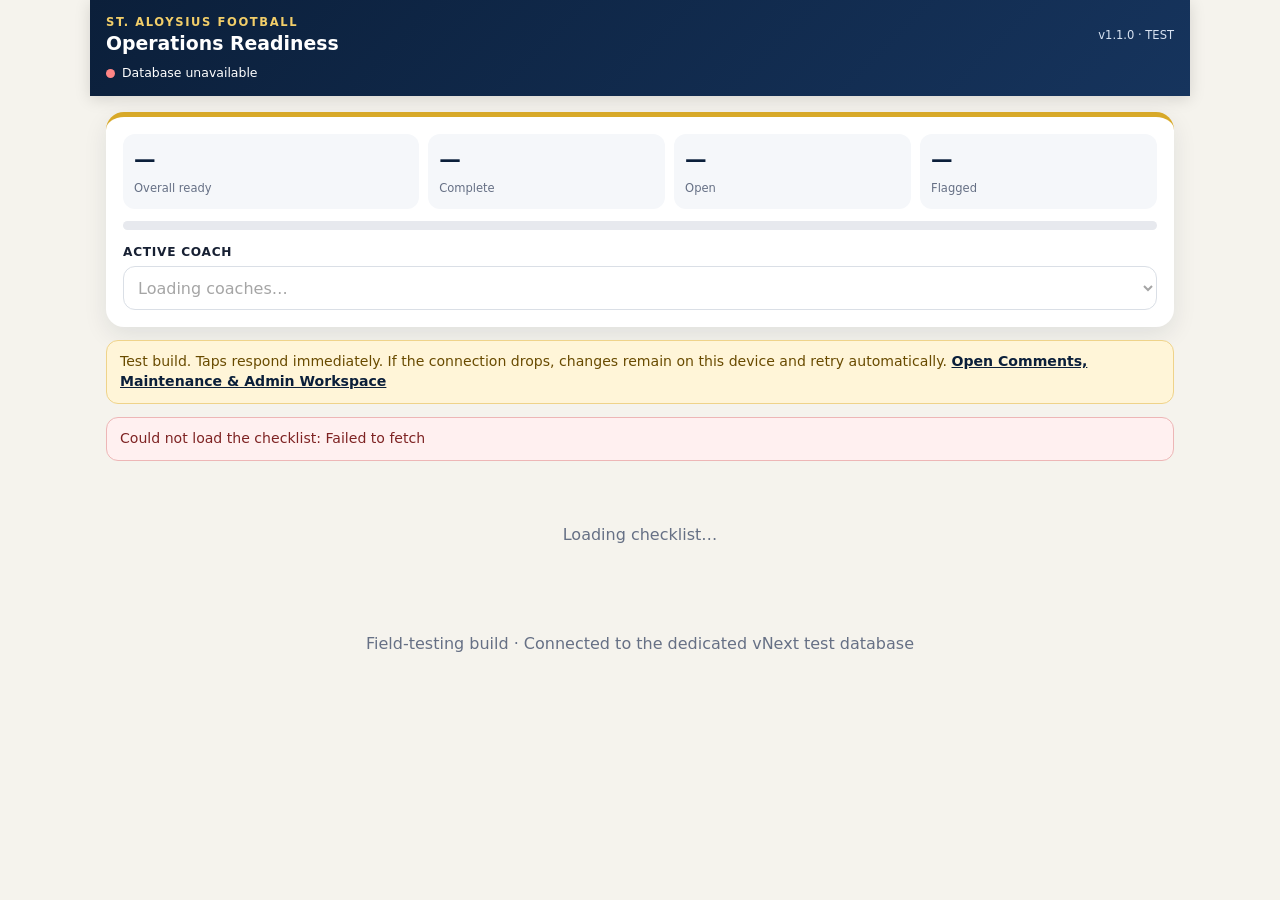
<file: index.html>
<!doctype html>
<html lang="en">
<head>
  <meta charset="utf-8">
  <meta name="viewport" content="width=device-width,initial-scale=1,viewport-fit=cover">
  <meta name="theme-color" content="#0b1f3a">
  <title>SAS Football Readiness · Test v1.1.0</title>
  <style>
    :root{--navy:#0b1f3a;--navy2:#16345d;--gold:#d8a928;--ink:#172033;--muted:#667085;--paper:#f5f3ed;--card:#fff;--line:#dfe3ea;--ok:#237a52;--warn:#9b5c00;--bad:#a53131;--shadow:0 8px 24px rgba(11,31,58,.09)}
    *{box-sizing:border-box}body{margin:0;background:var(--paper);color:var(--ink);font:16px/1.42 system-ui,-apple-system,Segoe UI,Roboto,sans-serif}button,select,input,textarea{font:inherit}button{touch-action:manipulation;min-height:44px}.app{max-width:1100px;margin:auto;min-height:100vh}
    header{position:sticky;top:0;z-index:20;background:linear-gradient(135deg,var(--navy),var(--navy2));color:#fff;padding:14px max(16px,env(safe-area-inset-left));box-shadow:0 3px 15px #0002}.brand{display:flex;align-items:center;justify-content:space-between;gap:12px}.eyebrow{font-size:.72rem;letter-spacing:.14em;text-transform:uppercase;color:#f2ce69;font-weight:800}.title{font-size:1.18rem;font-weight:850}.version{font-size:.72rem;color:#d7e2f1}.sync{display:flex;align-items:center;gap:7px;font-size:.78rem;margin-top:7px}.dot{width:9px;height:9px;border-radius:50%;background:#8da2bd}.dot.live{background:#43c587}.dot.pending{background:#f2c14e}.dot.error{background:#ff8585}
    main{padding:16px}.hero{background:var(--card);border-radius:18px;padding:17px;box-shadow:var(--shadow);border-top:5px solid var(--gold)}.metrics{display:grid;grid-template-columns:1.25fr repeat(3,1fr);gap:9px}.metric{padding:11px;border-radius:12px;background:#f5f7fa}.metric strong{display:block;font-size:1.35rem;color:var(--navy)}.metric span{font-size:.72rem;color:var(--muted)}.bar{height:9px;border-radius:99px;background:#e7e9ee;overflow:hidden;margin-top:12px}.bar i{display:block;height:100%;background:linear-gradient(90deg,var(--gold),#55a66e);width:0}.coach{margin-top:14px}.coach label{display:block;font-size:.76rem;font-weight:800;text-transform:uppercase;letter-spacing:.06em;margin-bottom:5px}.coach select{width:100%;min-height:44px;padding:10px;border:1px solid #cbd2dc;border-radius:12px;background:white}.notice{margin:13px 0;padding:11px 13px;border-radius:12px;background:#fff5d8;color:#694b00;border:1px solid #efd38a;font-size:.88rem}.notice.error{background:#fff0f0;color:#7e2323;border-color:#edb6b6}.notice button{margin-left:8px;border:0;background:var(--navy);color:#fff;padding:7px 11px;border-radius:8px}
    .toolbar{display:flex;gap:8px;margin:14px 0;overflow:auto}.filter{white-space:nowrap;border:1px solid #cbd2dc;background:#fff;color:var(--navy);padding:10px 13px;border-radius:999px;font-weight:750}.filter.active{background:var(--navy);color:#fff}.area{margin:14px 0 22px}.area-head{border-radius:17px 17px 0 0;color:#fff;padding:15px 16px;background:var(--accent,var(--navy));display:flex;justify-content:space-between}.area-title{font-size:1.08rem;font-weight:850}.area-meta{font-size:.75rem;opacity:.9}.subcategory{background:#fff;border:1px solid var(--line);border-top:0;padding:14px}.subcategory:last-child{border-radius:0 0 17px 17px}.subcategory h3{margin:0 0 10px;color:var(--accent,var(--navy));font-size:.9rem;text-transform:uppercase}
    details.asset{border:1px solid var(--line);border-radius:12px;margin:9px 0;background:#fbfcfd;overflow:hidden}details.asset>summary{cursor:pointer;list-style:none;padding:13px;min-height:48px;display:flex;align-items:center;justify-content:space-between;font-weight:800}details.asset>summary::-webkit-details-marker{display:none}.asset-count{font-size:.74rem;color:var(--muted);font-weight:650}.leaf{padding:12px;border:1px solid var(--line);border-radius:12px;background:#fff;margin:9px 0}.leaf.saving{border-color:#e3bd51}.leaf.pending{border-color:#d8a928}.leaf.save-error{border-color:#d36b6b}.leaf-top{display:grid;grid-template-columns:48px 1fr auto;align-items:start;gap:10px}.check{width:46px;height:46px;border:2px solid #9da8b7;border-radius:10px;background:#fff;color:#536173;font-size:1.2rem;cursor:pointer}.check.complete{background:var(--ok);color:#fff;border-color:var(--ok)}.check.busy{pointer-events:none}.req{font-weight:800}.asset-name,.leaf-meta{font-size:.78rem;color:var(--muted)}.status{font-size:.7rem;padding:5px 8px;border-radius:999px;background:#eef1f5;color:#576171;font-weight:800}.status.complete{background:#ddf2e7;color:#17633f}.status.flagged{background:#ffe3e3;color:#8f2828}.leaf-meta{margin:8px 0 0 58px}.qty{display:flex;align-items:center;gap:7px;margin-top:9px}.qty input{width:76px;min-height:44px;padding:7px;border:1px solid #ccd3dd;border-radius:8px}.secondary{margin:10px 0 0 58px}.secondary summary{cursor:pointer;color:var(--navy);font-size:.8rem;font-weight:800;min-height:44px;display:flex;align-items:center}.secondary-panel{padding:10px;background:#f5f7fa;border-radius:9px}.secondary textarea,.secondary select{width:100%;min-height:44px;margin-top:7px;border:1px solid #ccd3dd;border-radius:8px;padding:9px;background:#fff}.secondary textarea{min-height:78px}.flag-toggle{display:flex;align-items:center;gap:8px;font-weight:750;min-height:44px}.save-details{margin-top:9px;border:0;border-radius:9px;padding:9px 13px;background:var(--navy);color:#fff;font-weight:800}.empty{text-align:center;padding:35px;color:var(--muted)}
    @media(max-width:560px){main{padding:12px}.metrics{grid-template-columns:1fr 1fr}.leaf-top{grid-template-columns:48px 1fr}.status{grid-column:2}.secondary,.leaf-meta{margin-left:0}}
  </style>
</head>
<body><div class="app">
  <header><div class="brand"><div><div class="eyebrow">St. Aloysius Football</div><div class="title">Operations Readiness</div></div><div class="version">v1.1.0 · TEST</div></div><div class="sync"><span id="syncDot" class="dot"></span><span id="syncText">Connecting…</span></div></header>
  <main><section class="hero"><div class="metrics"><div class="metric"><strong id="pct">—</strong><span>Overall ready</span></div><div class="metric"><strong id="complete">—</strong><span>Complete</span></div><div class="metric"><strong id="open">—</strong><span>Open</span></div><div class="metric"><strong id="flagged">—</strong><span>Flagged</span></div></div><div class="bar"><i id="progress"></i></div><div class="coach"><label for="coach">Active coach</label><select id="coach" disabled><option>Loading coaches…</option></select></div></section>
    <div class="notice">Test build. Taps respond immediately. If the connection drops, changes remain on this device and retry automatically. <a href="admin.html" style="font-weight:800;color:#0b1f3a">Open Comments, Maintenance &amp; Admin Workspace</a></div><div id="error" class="notice error" hidden></div><nav id="filters" class="toolbar"></nav><section id="content"><div class="empty">Loading checklist…</div></section>
  </main><footer class="empty">Field-testing build · Connected to the dedicated vNext test database</footer>
</div><script>
const API='https://script.google.com/macros/s/AKfycbwGG34doMDN9dkpfN-yKpSxEhS94AooAWK1hVWm_nqiz6KeowvAHrMf9Mc-rNPuaEBa/exec';
const QUEUE_KEY='sas-readiness-v110-queue',COACH_KEY='sas-active-coach',OPEN_KEY='sas-readiness-open-assets',CACHE_KEY='sas-readiness-v110-items',COACHES_CACHE_KEY='sas-readiness-v110-coaches';
const palette={'Equipment & Gear':'#27745a','Health, Medical & Safety':'#a33d42','Field & Facilities':'#2f6690','Uniforms':'#996b22','Staff Certifications & Compliance':'#6a4b8a'};
const countWords=/football|tee|cone|pylon|bag|shield|dummy|dummies|jersey|helmet|marker|ball|pad|cleat|sock|short|shirt|towel|vest|radio|chain/i;
let items=[],active='All',busy=new Set(); const $=s=>document.querySelector(s); const esc=v=>String(v??'').replace(/[&<>"']/g,c=>({'&':'&amp;','<':'&lt;','>':'&gt;','"':'&quot;',"'":'&#39;'}[c]));
const readJSON=(k,d)=>{try{return JSON.parse(localStorage.getItem(k))??d}catch{return d}}; const writeJSON=(k,v)=>localStorage.setItem(k,JSON.stringify(v));
function queue(){return readJSON(QUEUE_KEY,[])} function setQueue(q){writeJSON(QUEUE_KEY,q);setSync()} function requestId(){return 'WEB-'+Date.now()+'-'+crypto.getRandomValues(new Uint32Array(1))[0].toString(36)}
async function api(action){const r=await fetch(API+'?action='+encodeURIComponent(action));if(!r.ok)throw Error('Server returned '+r.status);const d=await r.json();if(!d.ok)throw Error(d.error||'Request failed');return d}
async function postApi(payload){const r=await fetch(API,{method:'POST',headers:{'Content-Type':'text/plain;charset=utf-8'},body:JSON.stringify(payload)});if(!r.ok)throw Error('Server returned '+r.status);const d=await r.json();if(!d.ok)throw Error(d.error||'Save failed');return d}
function setSync(message,type){const n=queue().length;$('#syncDot').className='dot '+(type||(n?'pending':navigator.onLine?'live':'error'));$('#syncText').textContent=message||(n?`${n} change${n===1?'':'s'} pending sync`:navigator.onLine?'All changes synced':'Offline')}
function dashboard(){const complete=items.filter(x=>x.Status==='Complete').length,flagged=items.filter(x=>x.Flagged==='Yes').length,pct=items.length?Math.round(complete/items.length*100):0;$('#pct').textContent=pct+'%';$('#complete').textContent=complete;$('#open').textContent=items.length-complete;$('#flagged').textContent=flagged;$('#progress').style.width=pct+'%'}
function groups(list,key){return list.reduce((m,x)=>((m[x[key]]??=[]).push(x),m),{})}
function leaf(x,showAsset){const done=x.Status==='Complete',flag=x.Flagged==='Yes',pending=queue().some(q=>q.payload.itemId===x['Item ID']);return `<article class="leaf ${pending?'pending':''}" data-id="${esc(x['Item ID'])}"><div class="leaf-top"><button class="check ${done?'complete':''} ${busy.has(x['Item ID'])?'busy':''}" type="button" aria-label="${done?'Reopen':'Mark complete'}">${done?'✓':'□'}</button><div><div class="req">${esc(x.Requirement)}</div>${showAsset?`<div class="asset-name">${esc(x.Asset)}</div>`:''}${countWords.test(x.Asset+' '+x.Requirement)?`<label class="qty">Quantity <input value="${esc(x.Quantity)}" inputmode="numeric"></label>`:''}</div><span class="status ${flag?'flagged':done?'complete':''}">${flag?'Flagged':done?'Complete':'Open'}</span></div><div class="leaf-meta">${pending?'Saved locally · Pending sync':x['Last Updated By']?`Last updated by ${esc(x['Last Updated By'])}${x['Last Updated']?' · '+esc(x['Last Updated']):''}`:'Not yet completed'}</div><details class="secondary"><summary>Notes &amp; flag details</summary><div class="secondary-panel"><label class="flag-toggle"><input class="flag-input" type="checkbox" ${flag?'checked':''}> Flag this item</label><select class="reason-input"><option value="">Select reason…</option>${['Needs Repair','Missing','Needs Purchase','Needs Cleaning','Needs Replacement','Certification Expiring','Other'].map(r=>`<option ${x['Flag Reason']===r?'selected':''}>${r}</option>`).join('')}</select><textarea class="notes-input" placeholder="Optional note; phone keyboard dictation is supported">${esc(x.Notes)}</textarea><button class="save-details" type="button">Save details</button></div></details></article>`}
function render(){const scrollY=window.scrollY,opened=new Set(readJSON(OPEN_KEY,[]));const shown=active==='All'?items:items.filter(x=>x.Category===active);const cats=groups(shown,'Category');$('#content').innerHTML=Object.entries(cats).map(([cat,rows])=>`<section class="area" style="--accent:${palette[cat]||'#0b1f3a'}"><div class="area-head"><div><div class="area-title">${esc(cat)}</div><div class="area-meta">${rows.filter(x=>x.Status==='Complete').length} of ${rows.length} complete</div></div><div>${rows.length} checks</div></div>${Object.entries(groups(rows,'Subcategory')).map(([sub,srows])=>`<div class="subcategory"><h3>${esc(sub)}</h3>${Object.entries(groups(srows,'Asset')).map(([asset,arows])=>arows.length===1?leaf(arows[0],true):`<details class="asset" data-key="${esc(cat+'|'+sub+'|'+asset)}" ${opened.has(cat+'|'+sub+'|'+asset)?'open':''}><summary><span>${esc(asset)}</span><span class="asset-count">${arows.filter(x=>x.Status==='Complete').length} of ${arows.length}</span></summary><div style="padding:0 10px 6px">${arows.map(x=>leaf(x,false)).join('')}</div></details>`).join('')}</div>`).join('')}</section>`).join('')||'<div class="empty">No items found.</div>';requestAnimationFrame(()=>scrollTo(0,scrollY));dashboard()}
function filters(){const cats=['All',...new Set(items.map(x=>x.Category))];$('#filters').innerHTML=cats.map(c=>`<button class="filter ${c===active?'active':''}" data-cat="${esc(c)}">${esc(c==='All'?'All areas':c)}</button>`).join('')}
function coach(){const v=$('#coach').value;if(!v)throw Error('Select your coach name first.');return v}
function optimistic(payload){const x=items.find(i=>i['Item ID']===payload.itemId);if(!x)return;Object.assign(x,{Status:payload.status,Quantity:payload.quantity,Flagged:payload.flagged?'Yes':'No','Flag Reason':payload.flagReason,Notes:payload.notes,'Last Updated By':payload.coach,'Last Updated':new Date().toISOString()});writeJSON(CACHE_KEY,items)}
async function save(card,detailsOnly){const id=card.dataset.id;if(busy.has(id))return;const item=items.find(x=>x['Item ID']===id);let who;try{who=coach()}catch(e){alert(e.message);return}const payload={action:'saveChecklistItem',requestId:requestId(),itemId:id,coach:who,status:detailsOnly?item.Status:(item.Status==='Complete'?'Open':'Complete'),quantity:card.querySelector('.qty input')?.value??item.Quantity,flagged:card.querySelector('.flag-input').checked,flagReason:card.querySelector('.reason-input').value,notes:card.querySelector('.notes-input').value,version:item.Version};busy.add(id);optimistic(payload);setQueue([...queue(),{payload,createdAt:new Date().toISOString()}]);render();setSync('Saved locally · Syncing…','pending');await flush()}
async function flush(){if(!navigator.onLine||!queue().length){setSync();return}let q=queue();for(const entry of [...q]){try{const r=await postApi(entry.payload),x=items.find(i=>i['Item ID']===entry.payload.itemId);if(x&&r.item)Object.assign(x,{Status:r.item.status,Quantity:r.item.quantity,Flagged:r.item.flagged,'Flag Reason':r.item.flagReason,Notes:r.item.notes,'Last Updated By':r.item.lastUpdatedBy,'Last Updated':r.item.lastUpdated,Version:r.item.version});q=q.filter(e=>e.payload.requestId!==entry.payload.requestId);setQueue(q);busy.delete(entry.payload.itemId)}catch(e){busy.delete(entry.payload.itemId);setSync('Sync failed · Tap here to retry','error');render();return}}render();setSync('All changes synced','live')}
$('#content').addEventListener('click',e=>{const card=e.target.closest('.leaf');if(!card)return;if(e.target.closest('.check'))save(card,false);if(e.target.closest('.save-details'))save(card,true)});$('#content').addEventListener('toggle',e=>{if(!e.target.matches('details.asset'))return;const open=new Set(readJSON(OPEN_KEY,[]));e.target.open?open.add(e.target.dataset.key):open.delete(e.target.dataset.key);writeJSON(OPEN_KEY,[...open])},true);$('#filters').addEventListener('click',e=>{const b=e.target.closest('button');if(!b)return;active=b.dataset.cat;filters();render()});$('.sync').addEventListener('click',flush);addEventListener('online',flush);addEventListener('offline',()=>setSync());
function hydrate(coaches){const s=$('#coach'),saved=localStorage.getItem(COACH_KEY)||'';s.innerHTML='<option value="">Select coach…</option>'+coaches.map(x=>`<option ${x.name===saved?'selected':''}>${esc(x.name)}</option>`).join('');s.disabled=false;s.onchange=()=>localStorage.setItem(COACH_KEY,s.value);filters();render()}async function load(){try{const [c,k]=await Promise.all([api('coaches'),api('checklist')]);items=k.items;if(items.length!==170)throw Error('Expected 170 checklist records; received '+items.length);writeJSON(CACHE_KEY,items);writeJSON(COACHES_CACHE_KEY,c.coaches);hydrate(c.coaches);setSync();flush()}catch(e){const cachedItems=readJSON(CACHE_KEY,[]),cachedCoaches=readJSON(COACHES_CACHE_KEY,[]);if(cachedItems.length){items=cachedItems;hydrate(cachedCoaches);$('#error').hidden=false;$('#error').textContent='Offline mode: showing the last saved checklist. New changes will sync when the connection returns.';setSync()}else{$('#error').hidden=false;$('#error').textContent='Could not load the checklist: '+e.message;setSync('Database unavailable','error')}}}load();
</script></body></html>
</file>
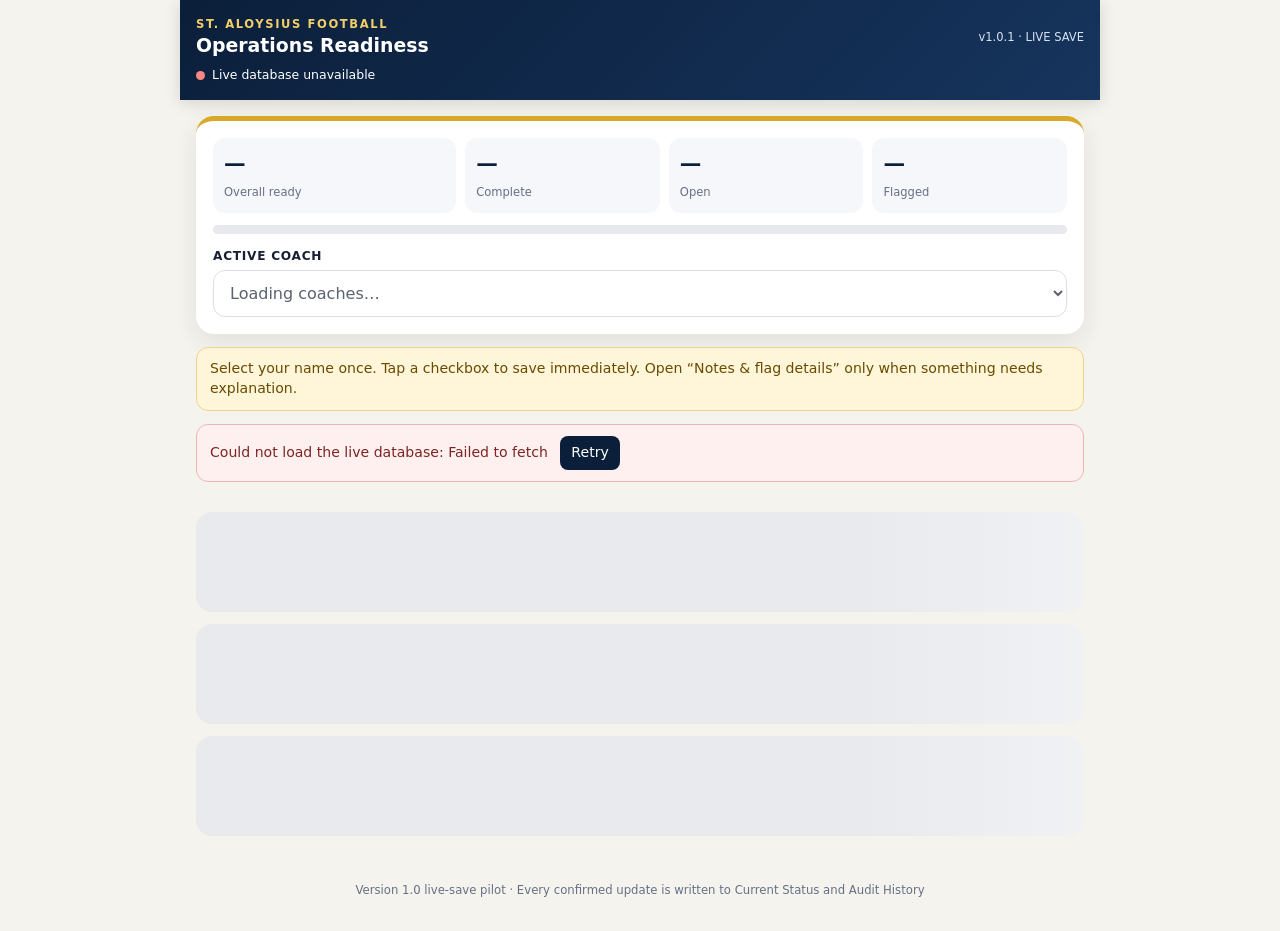
<file: archive/v1.0.1/index.html>
<!doctype html>
<html lang="en">
<head>
  <meta charset="utf-8">
  <meta name="viewport" content="width=device-width,initial-scale=1,viewport-fit=cover">
  <meta name="theme-color" content="#0b1f3a">
  <title>SAS Football Readiness · Live Read-Only v0.9.0</title>
  <style>
    :root{--navy:#0b1f3a;--navy2:#16345d;--gold:#d8a928;--ink:#172033;--muted:#667085;--paper:#f5f3ed;--card:#fff;--line:#dfe3ea;--ok:#237a52;--warn:#9b5c00;--bad:#a53131;--shadow:0 8px 24px rgba(11,31,58,.09)}
    *{box-sizing:border-box} body{margin:0;background:var(--paper);color:var(--ink);font:16px/1.42 system-ui,-apple-system,Segoe UI,Roboto,sans-serif}
    button,select,input,textarea{font:inherit} button{touch-action:manipulation}.app{max-width:920px;margin:auto;min-height:100vh}
    header{position:sticky;top:0;z-index:20;background:linear-gradient(135deg,var(--navy),var(--navy2));color:#fff;padding:16px max(16px,env(safe-area-inset-left));box-shadow:0 3px 15px #0002}
    .brand{display:flex;align-items:center;justify-content:space-between;gap:12px}.eyebrow{font-size:.72rem;letter-spacing:.14em;text-transform:uppercase;color:#f2ce69;font-weight:800}.title{font-size:1.18rem;font-weight:850}.version{font-size:.72rem;color:#d7e2f1}
    .sync{display:flex;align-items:center;gap:7px;font-size:.78rem;margin-top:7px}.dot{width:9px;height:9px;border-radius:50%;background:#8da2bd}.dot.live{background:#43c587}.dot.error{background:#ff8585}
    main{padding:16px}.hero{background:var(--card);border-radius:18px;padding:17px;box-shadow:var(--shadow);border-top:5px solid var(--gold)}
    .metrics{display:grid;grid-template-columns:1.25fr repeat(3,1fr);gap:9px}.metric{padding:11px;border-radius:12px;background:#f5f7fa}.metric strong{display:block;font-size:1.35rem;color:var(--navy)}.metric span{font-size:.72rem;color:var(--muted)}
    .bar{height:9px;border-radius:99px;background:#e7e9ee;overflow:hidden;margin-top:12px}.bar i{display:block;height:100%;background:linear-gradient(90deg,var(--gold),#55a66e);width:0}
    .coach{margin-top:14px}.coach label{display:block;font-size:.76rem;font-weight:800;text-transform:uppercase;letter-spacing:.06em;margin-bottom:5px}.coach select{width:100%;padding:12px;border:1px solid #cbd2dc;border-radius:12px;background:white;color:var(--ink)}
    .notice{margin:13px 0;padding:11px 13px;border-radius:12px;background:#fff5d8;color:#694b00;border:1px solid #efd38a;font-size:.88rem}.notice.error{background:#fff0f0;color:#7e2323;border-color:#edb6b6}.notice button{margin-left:8px;border:0;background:var(--navy);color:#fff;padding:7px 11px;border-radius:8px}
    .toolbar{display:flex;gap:8px;margin:14px 0;overflow:auto;padding-bottom:2px}.filter{white-space:nowrap;border:1px solid #cbd2dc;background:#fff;color:var(--navy);padding:10px 13px;border-radius:999px;font-weight:750}.filter.active{background:var(--navy);color:white;border-color:var(--navy)}
    .area{margin:14px 0 22px}.area-head{border-radius:17px 17px 0 0;color:white;padding:15px 16px;background:var(--accent,var(--navy));display:flex;justify-content:space-between;align-items:center}.area-title{font-size:1.08rem;font-weight:850}.area-meta{font-size:.75rem;opacity:.9}.subcategory{background:#fff;border:1px solid var(--line);border-top:0;padding:14px}.subcategory:last-child{border-radius:0 0 17px 17px}.subcategory h3{margin:0 0 10px;color:var(--accent,var(--navy));font-size:.9rem;text-transform:uppercase;letter-spacing:.045em}
    details.asset{border:1px solid var(--line);border-radius:12px;margin:9px 0;background:#fbfcfd;overflow:hidden}details.asset>summary{cursor:pointer;list-style:none;padding:13px;display:flex;align-items:center;justify-content:space-between;font-weight:800}details.asset>summary::-webkit-details-marker{display:none}.chev::after{content:'›';display:inline-block;transform:rotate(90deg);font-size:1.35rem}.asset-count{font-size:.74rem;color:var(--muted);font-weight:650;margin-right:7px}
    .leaf{padding:12px;border:1px solid var(--line);border-radius:12px;background:#fff;margin:9px 0}.leaf.saving{opacity:.66}.leaf.save-error{border-color:#d36b6b}.leaf + .leaf{margin-top:8px}.leaf-top{display:grid;grid-template-columns:46px 1fr auto;align-items:start;gap:10px}.check{width:42px;height:42px;border:2px solid #9da8b7;border-radius:10px;background:#fff;color:#536173;font-size:1.2rem;cursor:pointer}.check.complete{background:#237a52;color:#fff;border-color:#237a52}.check:disabled{cursor:wait}.req{font-weight:800}.asset-name{font-size:.78rem;color:var(--muted);margin-top:2px}.status{font-size:.7rem;padding:5px 8px;border-radius:999px;background:#eef1f5;color:#576171;font-weight:800}.status.complete{background:#ddf2e7;color:#17633f}.status.flagged{background:#ffe3e3;color:#8f2828}
    .leaf-meta{margin:8px 0 0 56px;font-size:.76rem;color:var(--muted)}.qty{display:flex;align-items:center;gap:7px;margin-top:9px}.qty input{width:76px;padding:7px;border:1px solid #ccd3dd;border-radius:8px;background:#fff}.secondary{margin:10px 0 0 56px}.secondary summary{cursor:pointer;color:var(--navy);font-size:.8rem;font-weight:800}.secondary-panel{margin-top:8px;padding:10px;background:#f5f7fa;border-radius:9px;font-size:.8rem}.secondary textarea,.secondary select{width:100%;margin-top:7px;border:1px solid #ccd3dd;border-radius:8px;padding:8px;background:#fff}.secondary textarea{min-height:62px}.flag-toggle{display:flex;align-items:center;gap:8px;font-weight:750}.save-details{margin-top:9px;border:0;border-radius:9px;padding:9px 13px;background:var(--navy);color:#fff;font-weight:800}.flagline{color:var(--bad);font-weight:800}.empty{text-align:center;padding:35px;color:var(--muted)}
    .skeleton{height:100px;border-radius:16px;margin:12px 0;background:linear-gradient(90deg,#e8eaee 25%,#f6f7f8 40%,#e8eaee 60%);background-size:300% 100%;animation:shimmer 1.4s infinite}@keyframes shimmer{to{background-position:-100% 0}}
    footer{text-align:center;color:var(--muted);font-size:.73rem;padding:18px 12px 32px}@media(max-width:560px){main{padding:12px}.metrics{grid-template-columns:1fr 1fr}.leaf-top{grid-template-columns:44px 1fr}.status{grid-column:2}.area-head{align-items:flex-start}}
  </style>
</head>
<body><div class="app">
  <header><div class="brand"><div><div class="eyebrow">St. Aloysius Football</div><div class="title">Operations Readiness</div></div><div class="version">v1.0.1 · LIVE SAVE</div></div><div class="sync"><span id="syncDot" class="dot"></span><span id="syncText">Connecting to live database…</span></div></header>
  <main>
    <section class="hero"><div class="metrics"><div class="metric"><strong id="pct">—</strong><span>Overall ready</span></div><div class="metric"><strong id="complete">—</strong><span>Complete</span></div><div class="metric"><strong id="open">—</strong><span>Open</span></div><div class="metric"><strong id="flagged">—</strong><span>Flagged</span></div></div><div class="bar"><i id="progress"></i></div><div class="coach"><label for="coach">Active coach</label><select id="coach" disabled><option>Loading coaches…</option></select></div></section>
    <div class="notice">Select your name once. Tap a checkbox to save immediately. Open “Notes &amp; flag details” only when something needs explanation.</div>
    <div id="error" class="notice error" hidden></div><nav id="filters" class="toolbar" aria-label="Checklist areas"></nav>
    <section id="content" aria-live="polite"><div class="skeleton"></div><div class="skeleton"></div><div class="skeleton"></div></section>
  </main><footer>Version 1.0 live-save pilot · Every confirmed update is written to Current Status and Audit History</footer>
</div>
<script>
  const API='https://script.google.com/macros/s/AKfycbwTZ4sI8I6NKyHicS8NjioMbts2UkL8q9yail2WW1jxbtvx1lpjRJ0MHTm7CbMjd8h-/exec';
  const palette={'Equipment & Gear':'#27745a','Health, Medical & Safety':'#a33d42','Field & Facilities':'#2f6690','Uniforms':'#996b22','Staff Certifications & Compliance':'#6a4b8a'};
  const countWords=/football|tee|cone|pylon|bag|shield|dummy|dummies|jersey|helmet|marker|ball|pad|cleat|sock|short|shirt|towel|vest|radio|chain/i;
  let items=[],active='All';
  const $=s=>document.querySelector(s), esc=v=>String(v??'').replace(/[&<>"']/g,c=>({'&':'&amp;','<':'&lt;','>':'&gt;','"':'&quot;',"'":'&#39;'}[c]));
  async function api(action){const r=await fetch(API+'?action='+encodeURIComponent(action),{redirect:'follow'});if(!r.ok)throw new Error('Server returned '+r.status);const d=await r.json();if(!d.ok)throw new Error(d.error||'API request failed');return d}
  async function postApi(payload){const r=await fetch(API,{method:'POST',redirect:'follow',headers:{'Content-Type':'text/plain;charset=utf-8'},body:JSON.stringify(payload)});if(!r.ok)throw new Error('Server returned '+r.status);const d=await r.json();if(!d.ok)throw new Error(d.error||'Save failed');return d}
  function setLive(ok,text){$('#syncDot').className='dot '+(ok?'live':'error');$('#syncText').textContent=text}
  function showError(err){const e=$('#error');e.hidden=false;e.innerHTML='Could not load the live database: '+esc(err.message)+' <button type="button" onclick="load()">Retry</button>';setLive(false,'Live database unavailable')}
  function updateDashboard(d){$('#pct').textContent=d.readinessPercent+'%';$('#complete').textContent=d.complete;$('#open').textContent=d.open;$('#flagged').textContent=d.flagged;$('#progress').style.width=d.readinessPercent+'%'}
  function updateCoaches(list){const s=$('#coach'),saved=localStorage.getItem('sas-active-coach')||'';s.innerHTML='<option value="">Select coach…</option>'+list.map(c=>'<option '+(c.name===saved?'selected':'')+'>'+esc(c.name)+'</option>').join('');s.disabled=false;s.onchange=()=>localStorage.setItem('sas-active-coach',s.value)}
  function groups(list,key){return list.reduce((m,x)=>((m[x[key]]??=[]).push(x),m),{})}
  function leaf(x,showAsset){const done=x.Status==='Complete',flag=x.Flagged==='Yes';return `<article class="leaf" data-id="${esc(x['Item ID'])}"><div class="leaf-top"><button class="check ${done?'complete':''}" type="button" aria-label="${done?'Reopen':'Mark complete'}">${done?'✓':'□'}</button><div><div class="req">${esc(x.Requirement)}</div>${showAsset?`<div class="asset-name">${esc(x.Asset)}</div>`:''}${countWords.test(x.Asset+' '+x.Requirement)?`<label class="qty">Quantity <input value="${esc(x.Quantity)}" inputmode="numeric" aria-label="Quantity"></label>`:''}</div><span class="status ${flag?'flagged':done?'complete':''}">${flag?'Flagged':done?'Complete':'Open'}</span></div><div class="leaf-meta">${x['Last Updated By']?`Last updated by ${esc(x['Last Updated By'])}`:'Not yet completed'}${x['Last Updated']?` · ${esc(x['Last Updated'])}`:''}</div><details class="secondary"><summary>Notes &amp; flag details</summary><div class="secondary-panel"><label class="flag-toggle"><input class="flag-input" type="checkbox" ${flag?'checked':''}> Flag this item</label><select class="reason-input" aria-label="Flag reason"><option value="">Select reason…</option>${['Needs Repair','Missing','Needs Purchase','Needs Cleaning','Needs Replacement','Certification Expiring','Other'].map(r=>`<option ${x['Flag Reason']===r?'selected':''}>${r}</option>`).join('')}</select><textarea class="notes-input" placeholder="Optional note">${esc(x.Notes)}</textarea><button class="save-details" type="button">Save details</button></div></details></article>`}
  function render(){const shown=active==='All'?items:items.filter(x=>x.Category===active);if(!shown.length){$('#content').innerHTML='<div class="empty">No items found.</div>';return}const cats=groups(shown,'Category');$('#content').innerHTML=Object.entries(cats).map(([cat,rows])=>{const subs=groups(rows,'Subcategory');return `<section class="area" style="--accent:${palette[cat]||'#0b1f3a'}"><div class="area-head"><div><div class="area-title">${esc(cat)}</div><div class="area-meta">${rows.filter(x=>x.Status==='Complete').length} of ${rows.length} complete</div></div><div>${rows.length} checks</div></div>${Object.entries(subs).map(([sub,srows])=>{const assets=groups(srows,'Asset');return `<div class="subcategory"><h3>${esc(sub)}</h3>${Object.entries(assets).map(([asset,arows])=>arows.length===1?leaf(arows[0],true):`<details class="asset"><summary><span>${esc(asset)}</span><span><span class="asset-count">${arows.filter(x=>x.Status==='Complete').length} of ${arows.length}</span><span class="chev"></span></span></summary><div style="padding:0 10px 6px">${arows.map(x=>leaf(x,false)).join('')}</div></details>`).join('')}</div>`}).join('')}</section>`}).join('')}
  function renderFilters(){const cats=['All',...new Set(items.map(x=>x.Category))];$('#filters').innerHTML=cats.map(c=>`<button class="filter ${c===active?'active':''}" data-cat="${esc(c)}">${esc(c==='All'?'All areas':c.replace('Health, Medical & Safety','Medical & Safety').replace('Staff Certifications & Compliance','Staff & Compliance'))}</button>`).join('');$('#filters').onclick=e=>{const b=e.target.closest('button');if(!b)return;active=b.dataset.cat;renderFilters();render()}}
  function selectedCoach(){const coach=$('#coach').value;if(!coach)throw new Error('Select your coach name at the top first.');return coach}
  function requestId(){return 'WEB-'+Date.now()+'-'+Math.random().toString(36).slice(2,9)}
  async function saveCard(card,detailsOnly=false){const id=card.dataset.id,item=items.find(x=>x['Item ID']===id);if(!item)return;const coach=selectedCoach(),done=detailsOnly?item.Status==='Complete':item.Status!=='Complete',flag=card.querySelector('.flag-input').checked,reason=card.querySelector('.reason-input').value,notes=card.querySelector('.notes-input').value,qty=card.querySelector('.qty input')?.value??item.Quantity;card.classList.add('saving');card.querySelectorAll('button,input,select,textarea').forEach(el=>el.disabled=true);setLive(false,'Saving '+id+'…');try{const result=await postApi({action:'saveChecklistItem',requestId:requestId(),itemId:id,coach,status:done?'Complete':'Open',quantity:qty,flagged:flag,flagReason:reason,notes,version:item.Version});Object.assign(item,{Status:result.item.status,Quantity:result.item.quantity,Flagged:result.item.flagged,'Flag Reason':result.item.flagReason,Notes:result.item.notes,'Last Updated By':result.item.lastUpdatedBy,'Last Updated':result.item.lastUpdated,Version:result.item.version});const d=await api('dashboard');updateDashboard(d.dashboard);render();setLive(true,id+' saved successfully')}catch(err){card.classList.remove('saving');card.classList.add('save-error');card.querySelectorAll('button,input,select,textarea').forEach(el=>el.disabled=false);setLive(false,'Save failed: '+err.message);alert('Save failed: '+err.message)}}
  $('#content').addEventListener('click',e=>{const card=e.target.closest('.leaf');if(!card)return;if(e.target.closest('.check'))saveCard(card,false);if(e.target.closest('.save-details'))saveCard(card,true)});
  $('#content').addEventListener('change',e=>{if(!e.target.matches('.qty input'))return;const card=e.target.closest('.leaf');if(card)saveCard(card,true)});
  async function load(){try{$('#error').hidden=true;setLive(false,'Loading live database…');const [c,k,d]=await Promise.all([api('coaches'),api('checklist'),api('dashboard')]);items=k.items;if(items.length!==170)throw new Error('Expected 170 checklist records; received '+items.length);updateCoaches(c.coaches);updateDashboard(d.dashboard);renderFilters();render();setLive(true,'Live database connected · '+items.length+' checks loaded')}catch(err){showError(err)}}
  load();
</script></body></html>
</file>
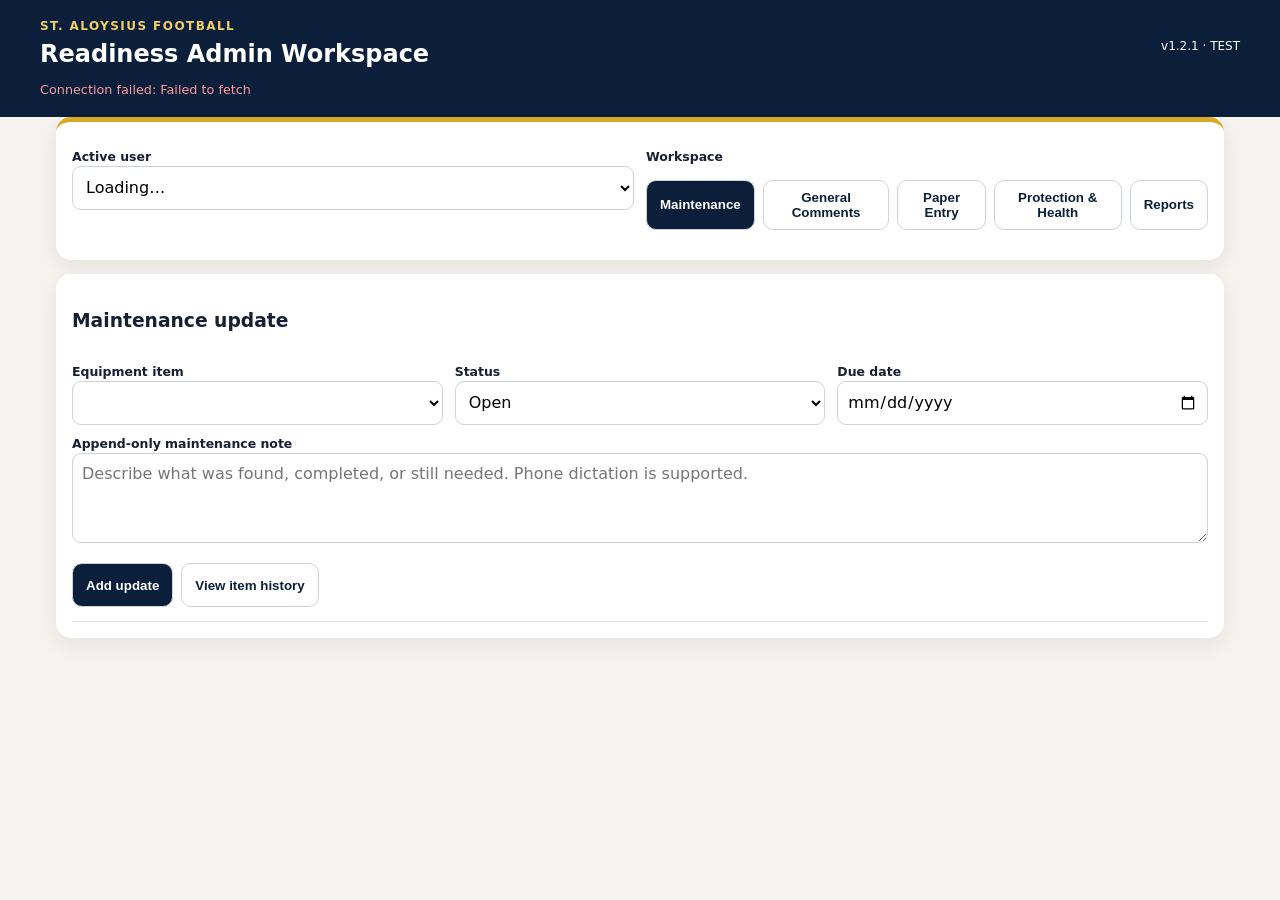
<file: admin.html>
<!doctype html><html lang="en"><head><meta charset="utf-8"><meta name="viewport" content="width=device-width,initial-scale=1"><title>SAS Readiness vNext Admin Test</title><style>
:root{--navy:#0b1f3a;--gold:#d8a928;--paper:#f5f3ed;--line:#d9dee7;--ok:#237a52;--bad:#a53131}*{box-sizing:border-box}body{margin:0;background:var(--paper);color:#172033;font:16px/1.4 system-ui,-apple-system,Segoe UI,sans-serif}header{background:var(--navy);color:#fff;padding:18px}.wrap{max-width:1200px;margin:auto}.eyebrow{color:#f1ce68;font-size:.75rem;font-weight:800;letter-spacing:.12em}.top{display:flex;justify-content:space-between;gap:15px;align-items:center}.badge{font-size:.75rem}.status{margin-top:7px;font-size:.8rem}.tabs{display:flex;gap:8px;overflow:auto;padding:14px 0}.tabs button,.btn{min-height:44px;border:1px solid #cbd2dc;border-radius:10px;padding:9px 13px;background:#fff;color:var(--navy);font-weight:800}.tabs button.active,.btn.primary{background:var(--navy);color:#fff}.page{padding:0 16px 30px}.hero,.panel{background:#fff;border-radius:15px;padding:16px;box-shadow:0 7px 20px #0b1f3a12;margin-bottom:14px}.hero{border-top:5px solid var(--gold)}label{display:block;font-size:.78rem;font-weight:800;margin-top:10px}input,select,textarea{width:100%;min-height:44px;border:1px solid #cbd2dc;border-radius:9px;padding:9px;background:#fff;font:inherit}textarea{min-height:90px}.grid{display:grid;grid-template-columns:repeat(2,minmax(0,1fr));gap:12px}.grid3{display:grid;grid-template-columns:repeat(3,minmax(0,1fr));gap:12px}.actions{display:flex;gap:8px;margin-top:14px;flex-wrap:wrap}.result{margin-top:12px;padding:11px;border-radius:9px;background:#edf7f1;color:#175d3b}.result.error{background:#fff0f0;color:#842525}.history{margin-top:14px;border-top:1px solid var(--line)}.entry{padding:10px 0;border-bottom:1px solid var(--line);font-size:.88rem}.muted{color:#667085;font-size:.78rem}.hidden{display:none!important}table{border-collapse:collapse;width:100%;font-size:.82rem}th,td{text-align:left;padding:8px;border-bottom:1px solid var(--line)}.tablewrap{overflow:auto}@media(max-width:720px){.grid,.grid3{grid-template-columns:1fr}.top{align-items:flex-start;flex-direction:column}}
.btn{transition:transform .08s ease,box-shadow .12s ease,background-color .12s ease}.btn.pressed{transform:scale(.96);box-shadow:inset 0 2px 5px #0003}.btn.saving,.btn:disabled{background:#d8a928!important;color:#0b1f3a!important;border-color:#d8a928;cursor:wait;opacity:1}.btn.saved{background:#237a52!important;color:#fff!important;border-color:#237a52}</style></head><body><header><div class="wrap"><div class="top"><div><div class="eyebrow">ST. ALOYSIUS FOOTBALL</div><h2 style="margin:3px 0">Readiness Admin Workspace</h2></div><div class="badge">v1.2.1 · TEST</div></div><div id="connection" class="status">Connecting to test database…</div></div></header><main class="wrap page">
<section class="hero"><div class="grid"><div><label>Active user</label><select id="coach"><option>Loading…</option></select></div><div><label>Workspace</label><div class="tabs" id="tabs"><button data-tab="maintenance" class="active">Maintenance</button><button data-tab="comments">General Comments</button><button data-tab="manual">Paper Entry</button><button data-tab="admin">Protection & Health</button><button data-tab="reports">Reports</button></div></div></div></section>
<section id="maintenance" class="panel view"><h3>Maintenance update</h3><div class="grid3"><div><label>Equipment item</label><select class="item"></select></div><div><label>Status</label><select id="mStatus"><option>Open</option><option>In Progress</option><option>Resolved</option></select></div><div><label>Due date</label><input id="mDue" type="date"></div></div><label>Append-only maintenance note</label><textarea id="mText" placeholder="Describe what was found, completed, or still needed. Phone dictation is supported."></textarea><div class="actions"><button class="btn primary" id="saveMaintenance">Add update</button><button class="btn" id="loadHistory">View item history</button></div><div id="mResult"></div><div id="history" class="history"></div></section>
<section id="comments" class="panel view hidden"><h3>General comments</h3><div class="grid"><div><label>Topic</label><input id="cTopic" placeholder="Equipment, facility, safety…"></div><div><label>Comment type</label><select id="cType"><option>General</option><option>Question</option><option>Concern</option><option>Suggestion</option><option>Safety</option></select></div></div><label>Comment</label><textarea id="cText" placeholder="Shared operational comment"></textarea><div class="actions"><button class="btn primary" id="saveComment">Add comment</button><button class="btn" id="loadComments">Check for New Comments</button></div><div id="cResult"></div><div id="commentsList" class="history"></div></section>
<section id="manual" class="panel view hidden"><h3>Enter a paper inspection</h3><div class="grid3"><div><label>Original inspector</label><select id="inspector"></select></div><div><label>Inspection date</label><input id="inspectionDate" type="date"></div><div><label>Equipment item</label><select class="item"></select></div></div><div class="grid3"><div><label>Status</label><select id="pStatus"><option>Open</option><option>Complete</option></select></div><div><label>Quantity</label><input id="pQuantity"></div><div><label>Maintenance flag</label><select id="pFlag"><option value="No">No</option><option value="Yes">Yes</option></select></div></div><label>Flag reason</label><input id="pReason"><label>Original paper notes</label><textarea id="pNotes"></textarea><div class="actions"><button class="btn primary" id="savePaper">Submit paper entry</button></div><div id="pResult"></div></section>
<section id="admin" class="panel view hidden"><h3>Administrative protection and health override</h3><div class="grid"><div><label>Equipment item</label><select class="item"></select></div><div><label>Required reason</label><input id="aReason" placeholder="Why is this administrative action needed?"></div></div><div class="actions"><button class="btn primary" id="protect">Protect record</button><button class="btn" id="unlock">Unlock record</button></div><hr style="border:0;border-top:1px solid var(--line);margin:18px 0"><div class="grid"><div><label>Health status override</label><select id="health"><option>Good</option><option>Needs Attention</option><option>Critical</option><option>Out of Service</option><option>Not Recently Inspected</option></select></div><div class="actions"><button class="btn primary" id="override">Apply override</button></div></div><div id="aResult"></div></section>
<section id="reports" class="panel view hidden"><h3>Search and report</h3><div class="grid3"><div><label>Search</label><input id="rSearch" list="reportSuggestions" autocomplete="off" placeholder="Start typing an item, category, or ID…"><datalist id="reportSuggestions"></datalist><div class="muted">Suggestions appear as you type; partial words also work.</div></div><div><label>Status</label><select id="rStatus"><option value="">All</option><option>Open</option><option>Complete</option></select></div><div class="actions"><button class="btn primary" id="runReport">Run report</button><button class="btn" id="csv">Export CSV</button></div></div><div id="report" class="tablewrap"></div></section>
</main><script>
const API='https://script.google.com/macros/s/AKfycbwGG34doMDN9dkpfN-yKpSxEhS94AooAWK1hVWm_nqiz6KeowvAHrMf9Mc-rNPuaEBa/exec';let items=[],coaches=[],reportRows=[];const $=s=>document.querySelector(s),all=s=>[...document.querySelectorAll(s)],esc=v=>String(v??'').replace(/[&<>"']/g,c=>({'&':'&amp;','<':'&lt;','>':'&gt;','"':'&quot;',"'":'&#39;'}[c]));const rid=()=>`WEB-${Date.now()}-${Math.random().toString(36).slice(2)}`;
let postInFlight=false,lastActionButton=null;document.addEventListener('pointerdown',e=>{const b=e.target.closest('.btn');if(!b||b.disabled)return;lastActionButton=b;b.classList.add('pressed');setTimeout(()=>b.classList.remove('pressed'),140)},true);async function get(action,p={}){const u=new URL(API);u.search=new URLSearchParams({action,...p});const r=await fetch(u);const d=await r.json();if(!d.ok)throw Error(d.error||'Request failed');return d}async function post(body){if(postInFlight)throw Error('That save is already processing. Please wait.');postInFlight=true;const buttons=all('.btn'),active=lastActionButton,oldLabel=active?active.textContent:'';buttons.forEach(b=>b.disabled=true);if(active){active.classList.add('saving');active.textContent='Saving…'}const previous=$('#connection').textContent;$('#connection').textContent='Saving…';try{const r=await fetch(API,{method:'POST',headers:{'Content-Type':'text/plain;charset=utf-8'},body:JSON.stringify(body)});const d=await r.json();if(!d.ok)throw Error(d.error||'Save failed');if(active){active.classList.remove('saving');active.classList.add('saved');active.textContent='Saved ✓';await new Promise(resolve=>setTimeout(resolve,650))}return d}finally{postInFlight=false;buttons.forEach(b=>b.disabled=false);if(active){active.classList.remove('saving','saved');active.textContent=oldLabel}$('#connection').textContent=previous;lastActionButton=null}}function who(){const v=$('#coach').value;if(!v)throw Error('Select an active user first.');return v}function selectedItem(view){return view.querySelector('.item').value}function result(el,msg,error=false){el.className='result'+(error?' error':'');el.textContent=msg}
$('#tabs').onclick=e=>{const b=e.target.closest('button');if(!b)return;all('#tabs button').forEach(x=>x.classList.toggle('active',x===b));all('.view').forEach(x=>x.classList.toggle('hidden',x.id!==b.dataset.tab))};
async function load(){try{const [c,k,p]=await Promise.all([get('coaches'),get('checklist'),get('ping')]);coaches=c.coaches;items=k.items;$('#coach').innerHTML='<option value="">Select user…</option>'+coaches.map(x=>`<option>${esc(x.name)}</option>`).join('');$('#inspector').innerHTML=coaches.map(x=>`<option>${esc(x.name)}</option>`).join('');const opts=items.map(x=>`<option value="${esc(x['Item ID'])}">${esc(x['Item ID']+' · '+x.Asset+' · '+x.Requirement)}</option>`).join('');all('.item').forEach(x=>x.innerHTML=opts);const suggestions=[...new Set(items.flatMap(x=>[x['Item ID'],x.Category,x.Subcategory,x.Asset,x.Requirement]).filter(Boolean))].sort((a,b)=>String(a).localeCompare(String(b)));$('#reportSuggestions').innerHTML=suggestions.map(x=>`<option value="${esc(x)}"></option>`).join('');$('#inspectionDate').value=new Date().toISOString().slice(0,10);$('#connection').textContent=`Connected · ${p.environment} · ${items.length} checks`;$('#connection').style.color='#7ee2a8'}catch(e){$('#connection').textContent='Connection failed: '+e.message;$('#connection').style.color='#ff9b9b'}}
$('#saveMaintenance').onclick=async()=>{try{const v=$('#maintenance');await post({action:'addMaintenanceUpdate',requestId:rid(),itemId:selectedItem(v),coach:who(),status:$('#mStatus').value,text:$('#mText').value,dueDate:$('#mDue').value,source:'Admin Dashboard'});result($('#mResult'),'Maintenance update saved.');$('#mText').value='';$('#loadHistory').click()}catch(e){result($('#mResult'),e.message,true)}};
$('#loadHistory').onclick=async()=>{try{const d=await get('itemhistory',{itemId:selectedItem($('#maintenance'))});const rows=[...d.history.notes.map(x=>({...x,kind:'Note'})),...d.history.maintenance.map(x=>({...x,kind:'Maintenance'}))].sort((a,b)=>String(b.Timestamp).localeCompare(String(a.Timestamp)));$('#history').innerHTML=rows.length?rows.map(x=>`<div class="entry"><b>${esc(x.kind)} · ${esc(x.Status||x['Note Type']||'')}</b><div>${esc(x.Text)}</div><div class="muted">${esc(x.Coach)} · ${esc(x.Timestamp)}</div></div>`).join(''):'<div class="entry muted">No history yet.</div>'}catch(e){result($('#mResult'),e.message,true)}};
$('#saveComment').onclick=async()=>{try{await post({action:'addGeneralComment',requestId:rid(),coach:who(),topic:$('#cTopic').value,commentType:$('#cType').value,text:$('#cText').value});result($('#cResult'),'Comment added.');$('#cText').value='';$('#loadComments').click()}catch(e){result($('#cResult'),e.message,true)}};$('#loadComments').onclick=async()=>{try{const d=await get('generalcomments');$('#commentsList').innerHTML=d.comments.slice().reverse().map(x=>`<div class="entry"><b>${esc(x.Topic)} · ${esc(x['Comment Type'])}</b><div>${esc(x.Text)}</div><div class="muted">${esc(x.Coach)} · ${esc(x.Timestamp)}</div></div>`).join('')||'<div class="entry muted">No comments yet.</div>'}catch(e){result($('#cResult'),e.message,true)}};
$('#savePaper').onclick=async()=>{try{const v=$('#manual'),id=selectedItem(v),item=items.find(x=>x['Item ID']===id);await post({action:'manualEntry',requestId:rid(),inspectionDate:$('#inspectionDate').value,inspector:$('#inspector').value,enteredBy:who(),itemId:id,status:$('#pStatus').value,quantity:$('#pQuantity').value,flagged:$('#pFlag').value==='Yes',flagReason:$('#pReason').value,notes:$('#pNotes').value,version:item.Version});result($('#pResult'),'Paper inspection entered with attribution and timestamp.')}catch(e){result($('#pResult'),e.message,true)}};
async function adminAction(action){try{const v=$('#admin');await post({action,requestId:rid(),recordType:'Checklist',recordId:selectedItem(v),itemId:selectedItem(v),administrator:who(),reason:$('#aReason').value,healthStatus:$('#health').value});result($('#aResult'),action==='protectRecord'?'Record protected.':action==='unlockRecord'?'Record unlocked.':'Health override saved.')}catch(e){result($('#aResult'),e.message,true)}}$('#protect').onclick=()=>adminAction('protectRecord');$('#unlock').onclick=()=>adminAction('unlockRecord');$('#override').onclick=()=>adminAction('setHealthOverride');
$('#runReport').onclick=async()=>{try{const d=await get('report',{search:$('#rSearch').value,status:$('#rStatus').value});reportRows=d.rows;$('#report').innerHTML=`<table><thead><tr><th>ID</th><th>Category</th><th>Asset</th><th>Requirement</th><th>Status</th><th>Coach</th></tr></thead><tbody>${reportRows.map(x=>`<tr><td>${esc(x['Item ID'])}</td><td>${esc(x.Category)}</td><td>${esc(x.Asset)}</td><td>${esc(x.Requirement)}</td><td>${esc(x.Status)}</td><td>${esc(x['Last Updated By'])}</td></tr>`).join('')}</tbody></table>`}catch(e){$('#report').textContent=e.message}};$('#csv').onclick=()=>{if(!reportRows.length)return alert('Run a report first.');const h=['Item ID','Category','Asset','Requirement','Status','Last Updated By'];const csv=[h,...reportRows.map(x=>h.map(k=>x[k]??''))].map(r=>r.map(v=>'"'+String(v).replaceAll('"','""')+'"').join(',')).join('\n');const a=document.createElement('a');a.href=URL.createObjectURL(new Blob([csv],{type:'text/csv'}));a.download='sas-readiness-report.csv';a.click();URL.revokeObjectURL(a.href)};load();
</script></body></html>
</file>
